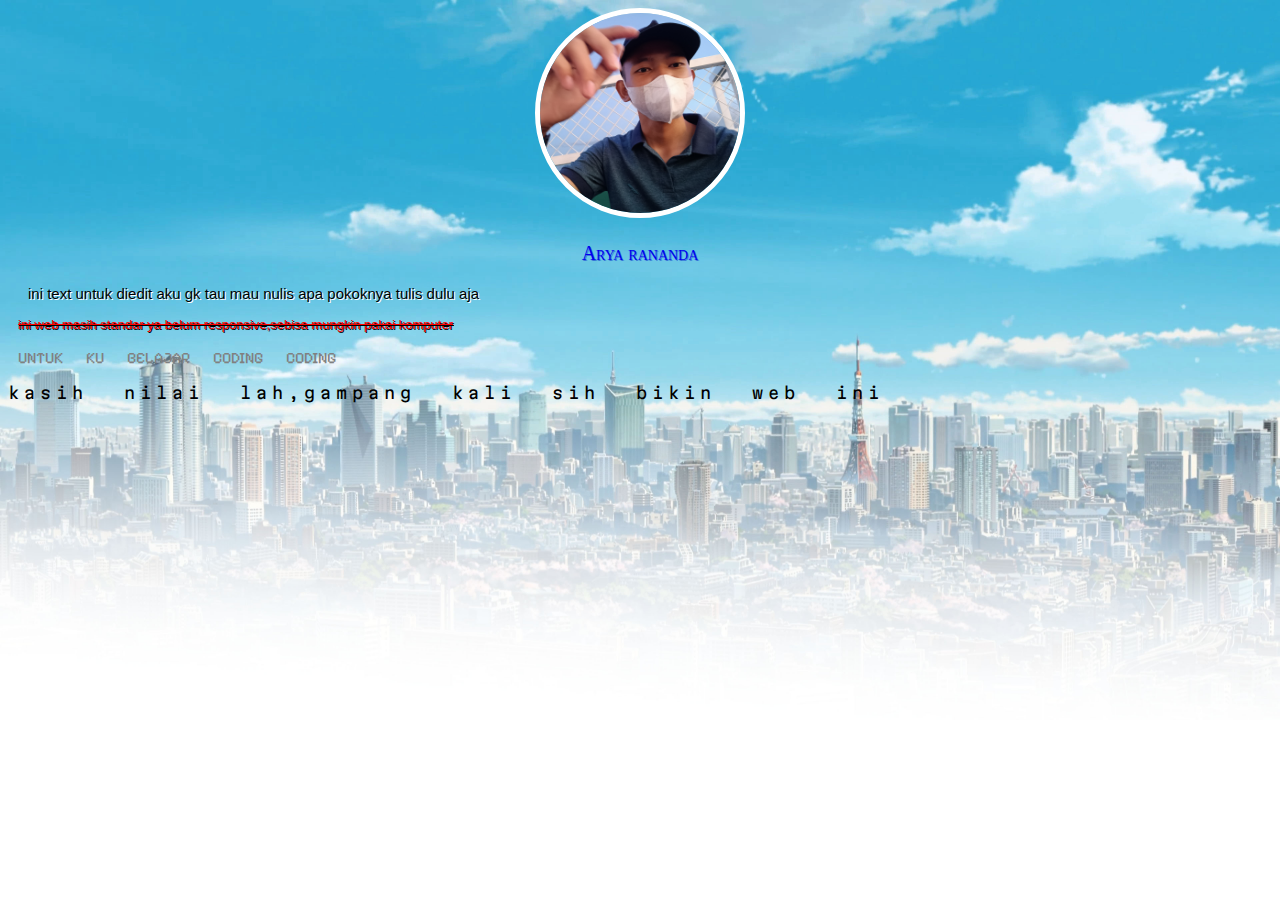
<file: index.html>
<!doctype html>
<html>
	<head>
		<meta charset="utf-8">
		<meta name="viewport" content="width=device-width, initial-scale=1" />
		<meta http-equiv="X-UA-compatible"content="IE=edge">
		<title>Belajar</title>
		<!-- icon -->
		<link rel="icon"href="">
		<!-- icon end -->
		<!-- css -->
		<link rel="stylesheet" type="text/css" href="stylesheet.css">
		<!-- css end -->

		<!-- font -->
		<link rel="preconnect" href="https://fonts.googleapis.com">
		<!-- font end -->
	</head>
	<body class="background-main">
		<!-- main div -->
		<div class="main-div">
		<!-- main div -->
			<!-- profile -->
			<div class="profile">
				<a href="https://www.facebook.com/ARYA.82828Anjinganjingpereport" target="blank_">
				<img src="gambar/profile.jpg" class="image">
				</a>
			</div>
			<!-- profile -->
			<!-- judul -->
			<a href="https://www.facebook.com/ARYA.82828Anjinganjingpereport" target="blank_" class="judul-dua">
			<p class="judul">Arya rananda</p>
			</a>
			<!-- judul end -->

			<!-- Bacaan -->
			<p class="bx1">ini text untuk diedit aku gk tau mau nulis apa pokoknya tulis dulu aja</p>
			<p class="bx2">ini web masih standar ya belum responsive,sebisa mungkin pakai komputer</p>
			<p class="bx3">untuk ku belajar coding coding </p>
			<p class="bx4">kasih nilai lah,gampang kali sih bikin web ini</p>
			<!-- bacaan end -->

		<!-- main div end -->
		</div>
		<!-- main div end -->
	</body>
</html>
</file>
<file: stylesheet.css>
/*font*/
@import url('https://fonts.googleapis.com/css2?family=Pixelify+Sans:wght@400;500;600;700&display=swap');
@import url('https://fonts.googleapis.com/css2?family=Martian+Mono:wght@100;200;300;400;500;600;700;800&display=swap');
/*font end*/

/*background*/
.background-main {
	background-color:white;
	background-image: url(gambar/background.jpg);
	background-repeat: no-repeat;
	background-size: 100%
}
/*background end*/

/*profile*/
.image {
	width:200px;
	height:200px;
	border-radius: 50%;
	border:5px solid white;	
}
.profile {
	display: flex;
	justify-content: center;
	align-items: center;
}
/*profile*/

/*judul*/
.judul {
	display: flex;
	justify-content:center;
	align-items:center;
	font-family: verdana;
	font-variant: small-caps;
	text-shadow: 1px 1px #3675d9;
	font-size:20px;
	font-weight:lighter;
}
.judul-dua {
	text-decoration: none;
}
/*judul end*/

/*belajar*/
.bx1 {
	color: black;
	font-family: sans-serif;
	text-align: left;
	text-shadow: 1px 1px white;
	text-indent:20px;
	font-size:15px;
}
.bx2 {
	color:red;
	font-family:sans-serif;
	text-align: left;
	text-shadow:1px 1px black;
	text-decoration:line-through;
	font-size:13px;
	text-indent:10px;

}
.bx3 {
	color:grey;
	font-family: 'Pixelify Sans', cursive;
	text-indent:10px;
	text-transform:uppercase;
	font-variant:small-caps;
	word-spacing: 20px;
}
.bx4 {
	font-family: 'Martian Mono', monospace;
	letter-spacing: 5px;
	word-spacing: 20px;
}
/*belajar*/
</file>
